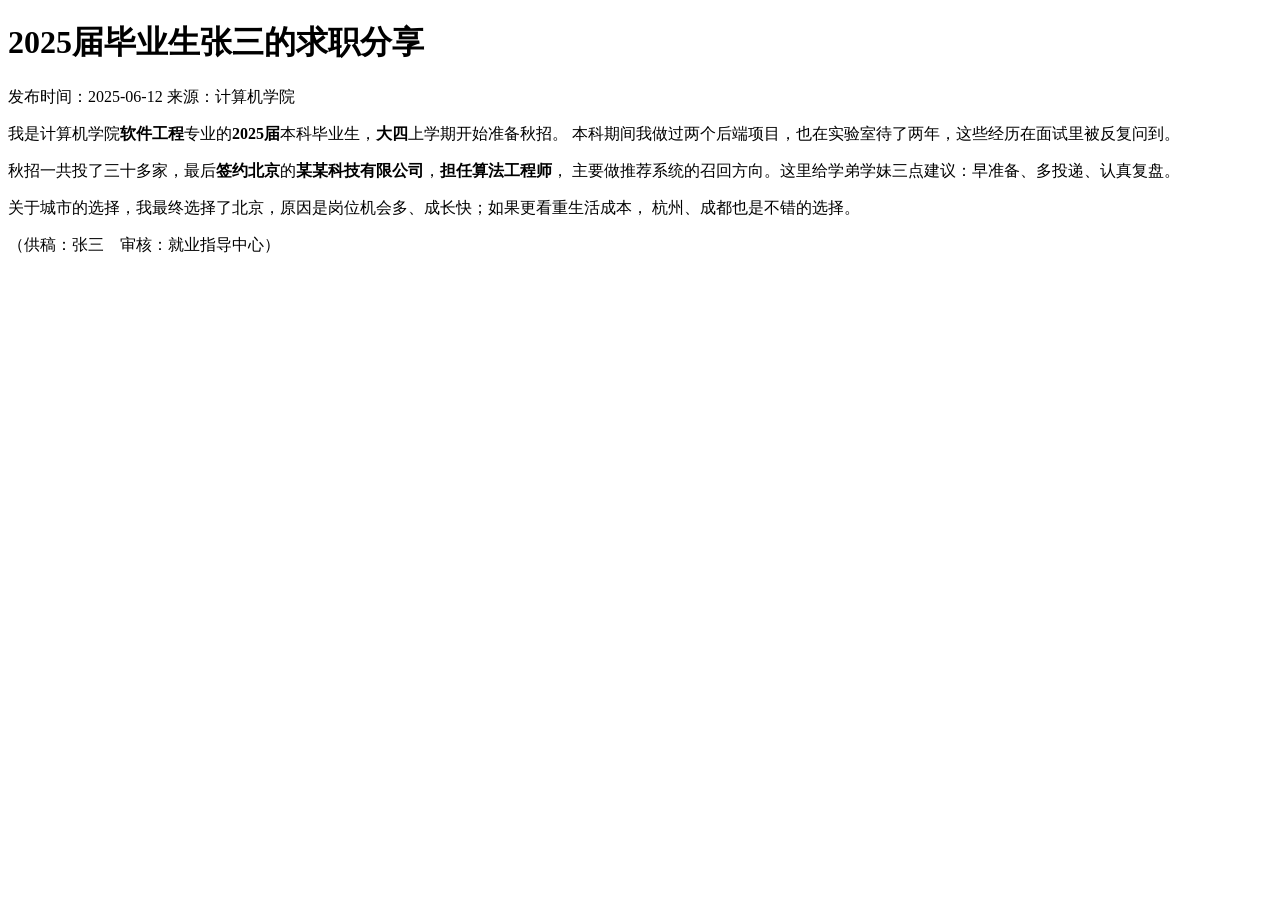
<file: tests/fixtures/article_text.html>
<!DOCTYPE html>
<html lang="zh-CN">
<head><meta charset="utf-8"><title>2025届毕业生张三的求职分享 - 示例大学就业信息网</title></head>
<body>
<div class="article">
  <h1 class="title">2025届毕业生张三的求职分享</h1>
  <div class="info">
    <span class="date">发布时间：2025-06-12</span>
    <span class="source">来源：计算机学院</span>
  </div>
  <div class="content">
    <p>我是计算机学院<strong>软件工程</strong>专业的<strong>2025届</strong>本科毕业生，<strong>大四</strong>上学期开始准备秋招。
       本科期间我做过两个后端项目，也在实验室待了两年，这些经历在面试里被反复问到。</p>
    <p>秋招一共投了三十多家，最后<strong>签约北京</strong>的<strong>某某科技有限公司</strong>，<strong>担任算法工程师</strong>，
       主要做推荐系统的召回方向。这里给学弟学妹三点建议：早准备、多投递、认真复盘。</p>
    <p>关于城市的选择，我最终选择了北京，原因是岗位机会多、成长快；如果更看重生活成本，
       杭州、成都也是不错的选择。</p>
  </div>
  <div class="footer">（供稿：张三　审核：就业指导中心）</div>
</div>
</body>
</html>
</file>
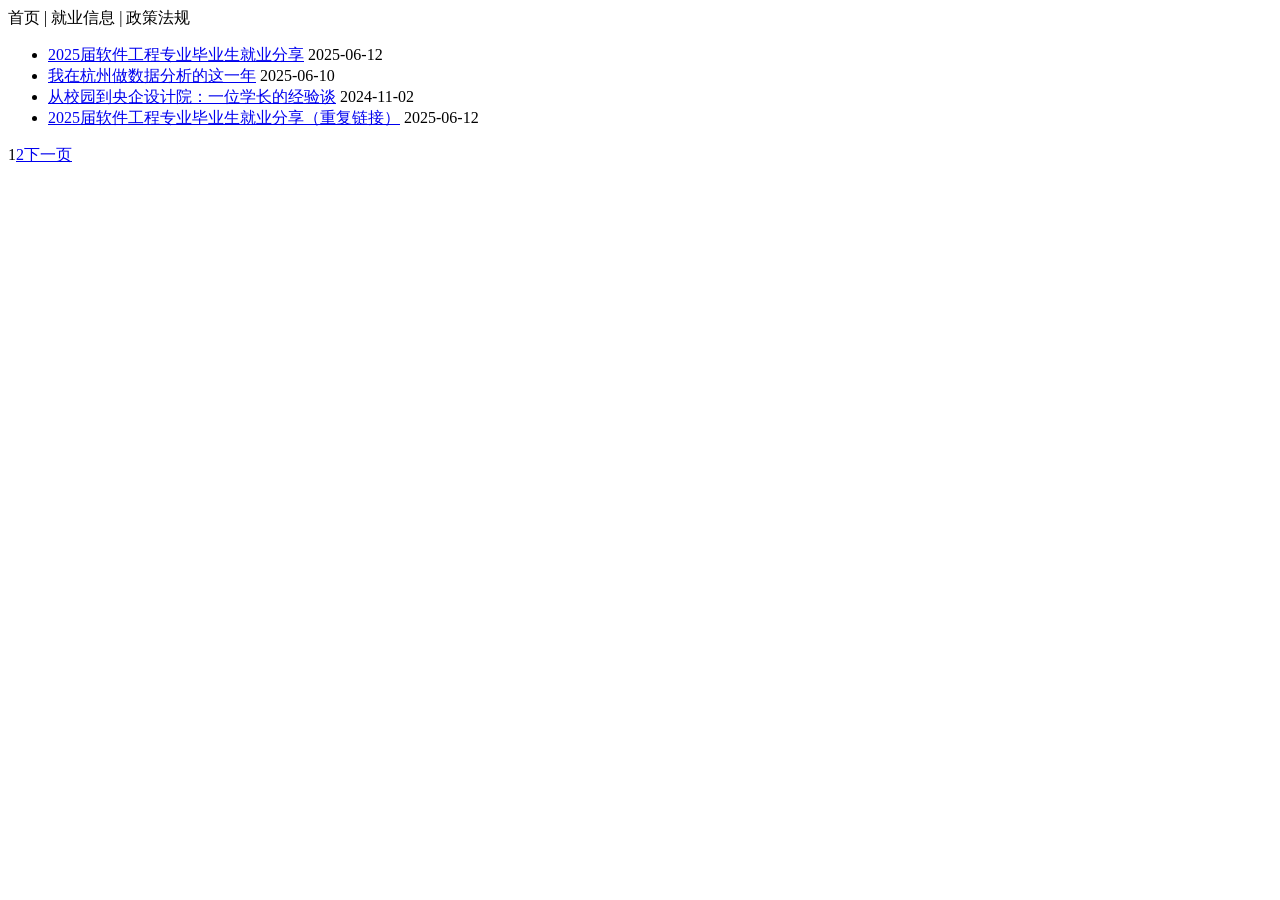
<file: tests/fixtures/list_page.html>
<!DOCTYPE html>
<html lang="zh-CN">
<head>
  <meta charset="utf-8">
  <title>就业信息 - 示例大学就业信息网</title>
</head>
<body>
  <div class="nav">首页 | 就业信息 | 政策法规</div>
  <div class="news-list">
    <ul>
      <li class="item">
        <a href="/info/2025/1001.htm" title="2025届软件工程专业毕业生就业分享">2025届软件工程专业毕业生就业分享</a>
        <span class="date">2025-06-12</span>
      </li>
      <li class="item">
        <a href="/info/2025/1002.htm" title="我在杭州做数据分析的这一年">我在杭州做数据分析的这一年</a>
        <span class="date">2025-06-10</span>
      </li>
      <li class="item">
        <a href="https://portal.example.edu.cn/info/2024/0908.htm" title="从校园到央企设计院：一位学长的经验谈">从校园到央企设计院：一位学长的经验谈</a>
        <span class="date">2024-11-02</span>
      </li>
      <li class="item">
        <a href="/info/2025/1001.htm" title="2025届软件工程专业毕业生就业分享（重复链接）">2025届软件工程专业毕业生就业分享（重复链接）</a>
        <span class="date">2025-06-12</span>
      </li>
    </ul>
  </div>
  <div class="pagination">
    <span class="current">1</span><a href="/jobs?page=2">2</a><a href="/jobs?page=3">下一页</a>
  </div>
</body>
</html>
</file>
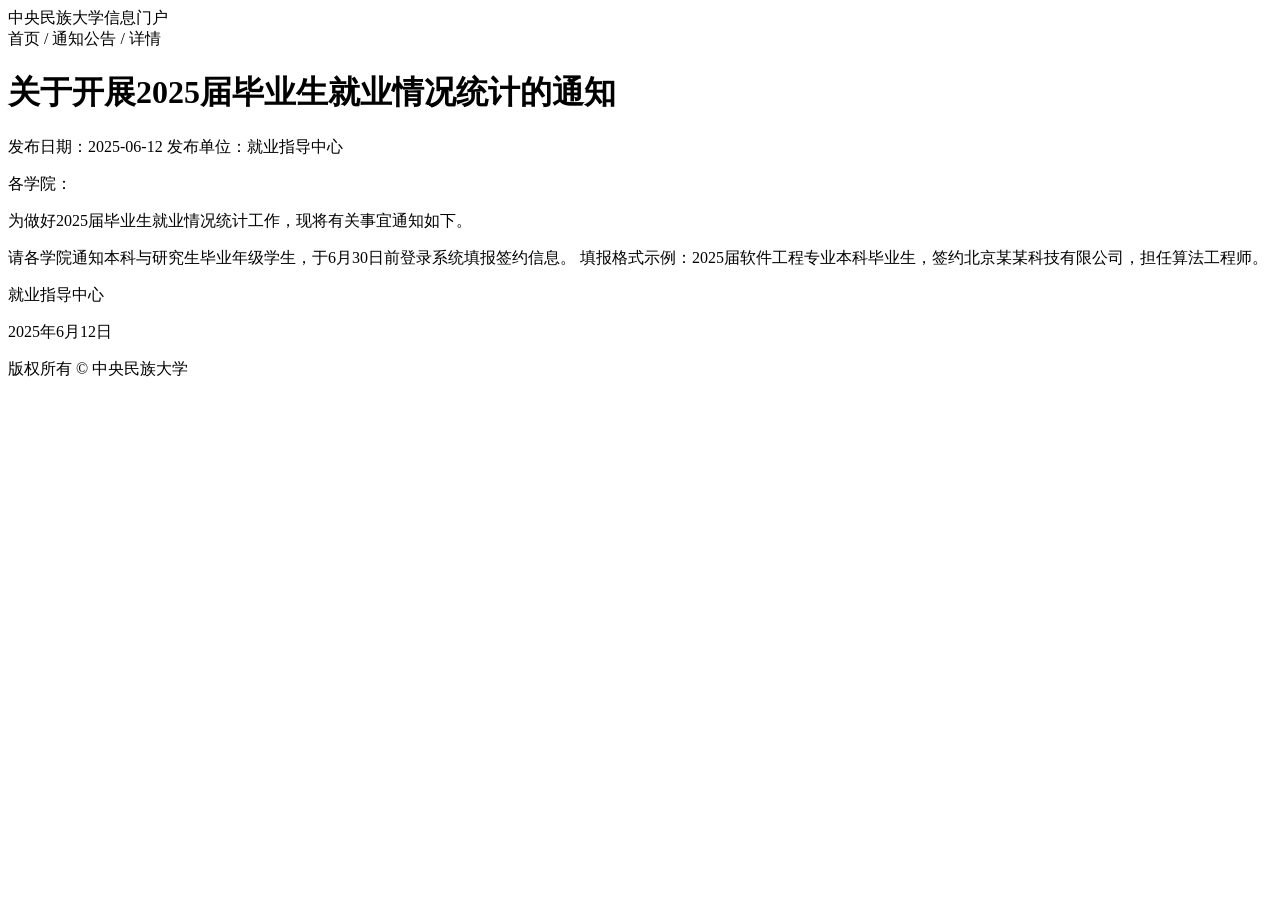
<file: tests/fixtures/muc_notice_detail.html>
<!DOCTYPE html>
<html lang="zh-CN">
<head>
  <meta charset="utf-8">
  <title>关于开展2025届毕业生就业情况统计的通知</title>
</head>
<body>
<div id="app">
  <div class="portal-header">
    <div class="logo">中央民族大学信息门户</div>
    <div class="nav">首页 / 通知公告 / 详情</div>
  </div>
  <div class="notice-detail">
    <h1 class="notice-title">关于开展2025届毕业生就业情况统计的通知</h1>
    <div class="notice-meta">
      <span class="publish-time">发布日期：2025-06-12</span>
      <span class="publish-dept">发布单位：就业指导中心</span>
    </div>
    <div id="content" class="content_all" style="min-width: 1260px;">
      <p>各学院：</p>
      <p>为做好2025届毕业生就业情况统计工作，现将有关事宜通知如下。</p>
      <p>请各学院通知本科与研究生毕业年级学生，于6月30日前登录系统填报签约信息。
         填报格式示例：2025届软件工程专业本科毕业生，签约北京某某科技有限公司，担任算法工程师。</p>
      <p>就业指导中心</p>
      <p>2025年6月12日</p>
    </div>
  </div>
  <div class="portal-footer">版权所有 © 中央民族大学</div>
</div>
</body>
</html>
</file>
